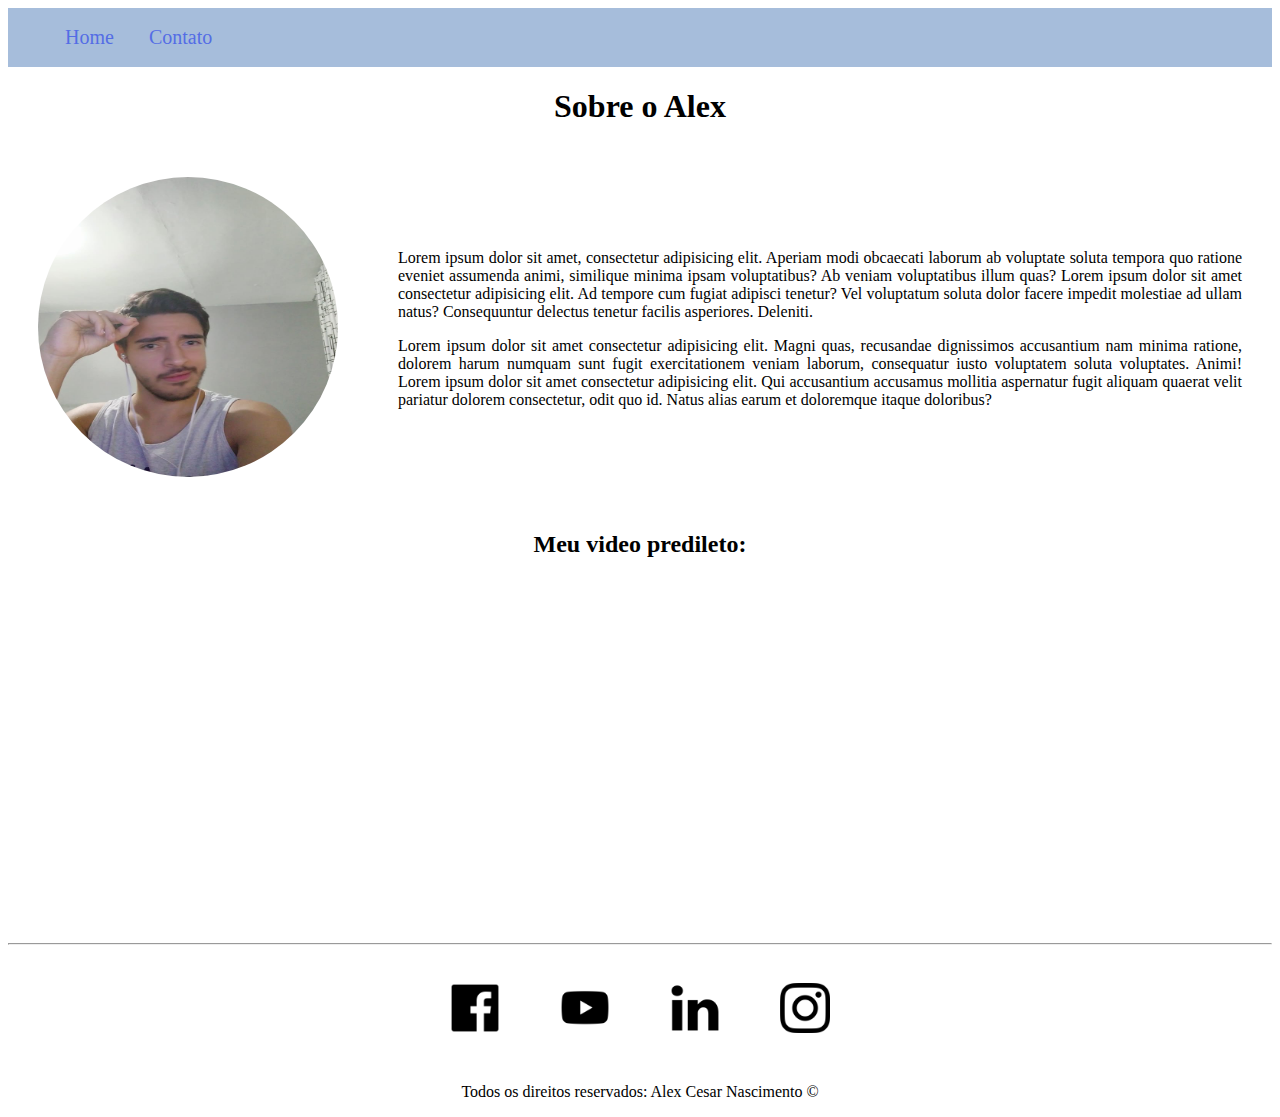
<file: index.html>
<!DOCTYPE html>
<html lang="pt-br">
<head >
    <meta charset="UTF-8">
    <meta name="viewport" content="width=device-width, initial-scale=1.0">
    <title>Meu Perfil</title>
    <link rel="stylesheet" href="assets/css/style.css">
</head>
<body>
    <header class="header">
        <ul id="menu">  
            <li>
                <a href="index.html">Home</a>
            </li> 
            <li>
                <a href="contato.html">Contato</a>
            </li>
        </ul>
    </header>
    

    <h1 class="center">Sobre o Alex</h1>

    <div class="container">
        <div>
            <img class="br-50 wh-300 p-30" src="assets/img/AlexConfuso.jpg" alt="Foto do criador desse conteudo">
        </div> 
        <div class="p-30">
            <p class="justify">
                Lorem ipsum dolor sit amet, consectetur adipisicing elit. Aperiam modi obcaecati laborum ab voluptate soluta tempora quo ratione eveniet assumenda animi, similique minima ipsam voluptatibus? Ab veniam voluptatibus illum quas?
                Lorem ipsum dolor sit amet consectetur adipisicing elit. Ad tempore cum fugiat adipisci tenetur? Vel voluptatum soluta dolor facere impedit molestiae ad ullam natus? Consequuntur delectus tenetur facilis asperiores. Deleniti.
            </p>
            <p class="justify">
                Lorem ipsum dolor sit amet consectetur adipisicing elit. Magni quas, recusandae dignissimos accusantium nam minima ratione, dolorem harum numquam sunt fugit exercitationem veniam laborum, consequatur iusto voluptatem soluta voluptates. Animi!
                Lorem ipsum dolor sit amet consectetur adipisicing elit. Qui accusantium accusamus mollitia aspernatur fugit aliquam quaerat velit pariatur dolorem consectetur, odit quo id. Natus alias earum et doloremque itaque doloribus?
            </p>
        </div>
           
    </div>

    

    <h2 class="center">Meu video predileto:</h2>

    <div class="container mb-50">
        <iframe 
        width="560" 
        height="315" 
        src="https://www.youtube.com/embed/bCVkOqSDywI"
        frameborder="0" 
        allow="accelerometer; autoplay; clipboard-write; encrypted-media; gyroscope; picture-in-picture" 
        allowfullscreen
        ></iframe>
    </div>

    <hr>
    <footer>
        <div class="container">
            <a href="https://www.facebook.com/lexcn" target="_blank">
                <img class="tm-social p-30" src="assets/img/facebook.png" alt="logo do facebook">
            </a>
            <a href="https://www.youtube.com/" target="_blank">
                <img class="tm-social p-30" src="assets/img/youtube.png" alt="logo do youtube">
            </a>
            <a href="https://www.linkedin.com/in/alexcesarn/" target="_blank">
                <img class="tm-social p-30" src="assets/img/linkedin.png" alt="logo do linkedin">
            </a>
            <a href="https://www.instagram.com/lex_acn/" target="_blank">
                <img class="tm-social p-30" src="assets/img/instagram.png" alt="logo do instagram">
            </a>      
        </div>
        <p class="center">
            Todos os direitos reservados: Alex Cesar Nascimento &copy;
        </p>
    </footer>
    


</body>

</html>
</file>
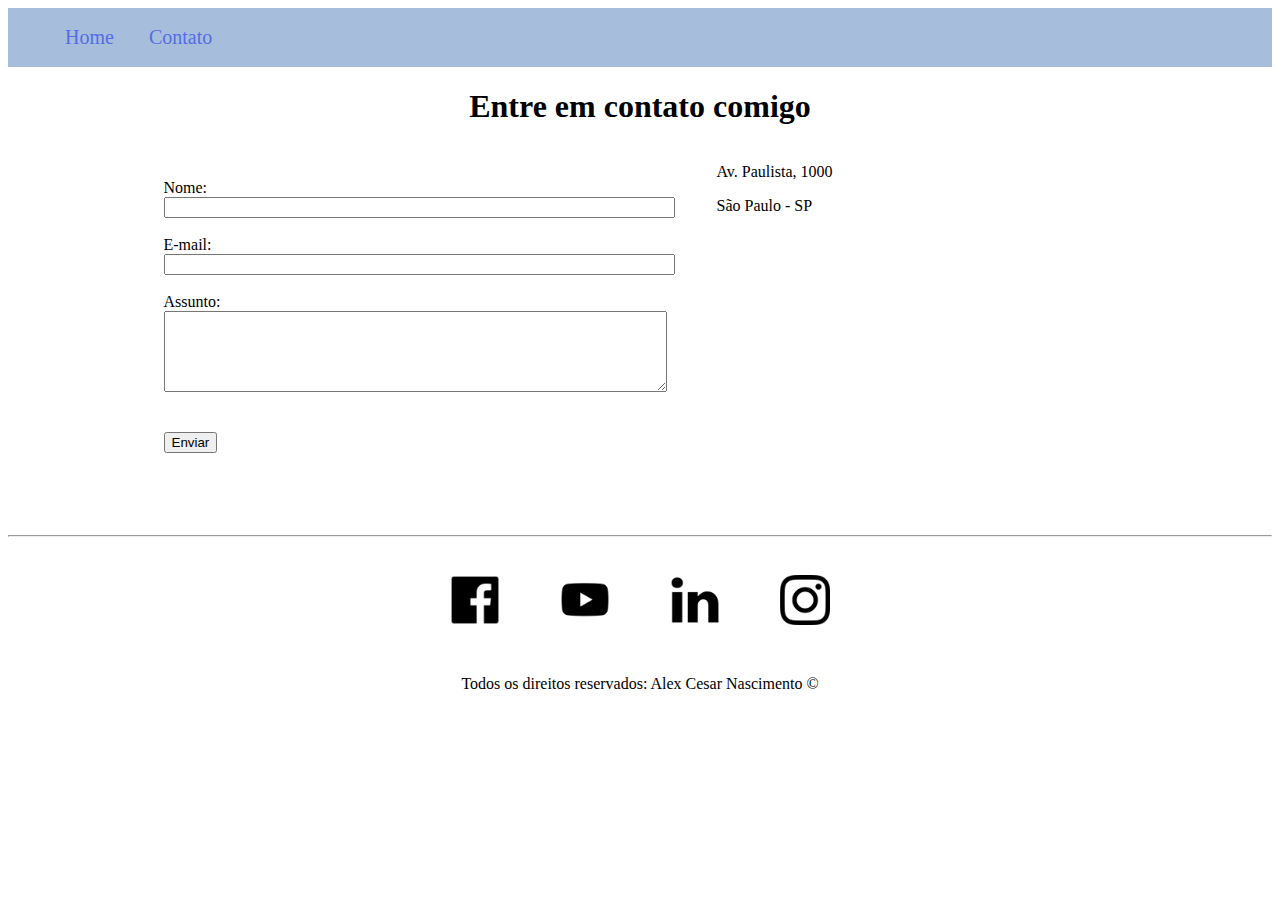
<file: contato.html>
<!DOCTYPE html>
<html lang="pt-br">
<head>
    <meta charset="UTF-8">
    <meta name="viewport" content="width=device-width, initial-scale=1.0">
    <title>Contato</title>
    <link rel="stylesheet" href="assets/css/style.css">
</head>
<body>
    <header class="header">
        <ul id="menu">  
            <li>
                <a href="index.html">Home</a>
            </li> 
            <li>
                <a href="contato.html">Contato</a>
            </li>
        </ul>
    </header>
    <h1 class="center">Entre em contato comigo</h1>
    
    <div class="container mb-50">
        <div>
            <form>
                <label for="nome">Nome:</label><br>
                <input type="text" id="nome" onkeyup='validaNome()'>
                <div id='txtNome'></div>  
                <br>
                <label for="email">E-mail:</label><br>
                <input type="email" id="email" onkeyup='validaEmail()'>
                <div id='txtEmail'></div>  
                <br>
                <label for="assunto">Assunto:</label><br>
                <textarea name="assunto" id="assunto" cols="60" rows="5" onkeyup='validaAssunto()'></textarea>
                <div id='txtAssunto'></div>  
                <br>
                <br>
                <button onclick="enviar()">Enviar</button>
            </form>
        </div>
        <div class="ml-50">
    
            <p>Av. Paulista, 1000</p>
            <p>São Paulo - SP</p>
        
            <iframe src="https://www.google.com/maps/embed?pb=!1m18!1m12!1m3!1d3657.1065594089096!2d-46.65390548502223!3d-23.5646160846812!2m3!1f0!2f0!3f0!3m2!1i1024!2i768!4f13.1!3m3!1m2!1s0x94ce59c7f481fd9f%3A0x9982bfde4df54830!2sAv.%20Paulista%2C%201000%20-%20Bela%20Vista%2C%20S%C3%A3o%20Paulo%20-%20SP%2C%2001310-100!5e0!3m2!1spt-BR!2sbr!4v1600698669706!5m2!1spt-BR!2sbr" width="400" height="250" frameborder="0" style="border:0;" allowfullscreen="" aria-hidden="false" tabindex="0" onmousemove="mapaZoom()" onmouseout="mapaNormal()" id='mapa'></iframe>
        </div>
    </div>
    <hr>
    <footer>
        <div class="container">
            <a href="https://www.facebook.com/lexcn" target="_blank">
                <img class="tm-social p-30" src="assets/img/facebook.png" alt="logo do facebook">
            </a>
            <a href="https://www.youtube.com/" target="_blank">
                <img class="tm-social p-30" src="assets/img/youtube.png" alt="logo do youtube">
            </a>
            <a href="https://www.linkedin.com/in/alexcesarn/" target="_blank">
                <img class="tm-social p-30" src="assets/img/linkedin.png" alt="logo do linkedin">
            </a>
            <a href="https://www.instagram.com/lex_acn/" target="_blank">
                <img class="tm-social p-30" src="assets/img/instagram.png" alt="logo do instagram">
            </a>      
        </div>
        <p class="center">
            Todos os direitos reservados: Alex Cesar Nascimento &copy;
        </p>
    </footer>
    <script src="assets/js/script.js"></script>
</body>
</html>
</file>
<file: assets/css/style.css>
/*Estilos da página index.html*/

.center{
    text-align: center;
}

.justify{
    text-align: justify;
}

.container {
    display: flex;
    flex-flow: row;
    justify-content: center;
    align-items: center;
}

.header {
    position: -webkit-sticky; /* Necessário para funcionar no Safari */
    position: sticky;
    background-color: #a6bddb;
    padding: 2px;
    top: 0;
}

#menu li {
    display: inline;
    padding: 15px; /*ou "margin: 30px;" */
    font-size: 20px;
}

#menu li a{ 
    text-decoration: none;
    color: #546de5;
}

#menu li a:hover{
    color: grey;
}

.p-30 {
    padding: 30px;
}

.br-50{
    border-radius: 50%;
}

.wh-300{
    width: 300px;
    height: 300px;
}
.tm-social {
    width: 50px;
    height: 50px;
}

.mb-50{
    margin-bottom: 50px;
}

/*Estilos da página contato.html*/

.ml-50{
    margin-left: 50px;
}




/*Estilos da página index.html*/
</file>
